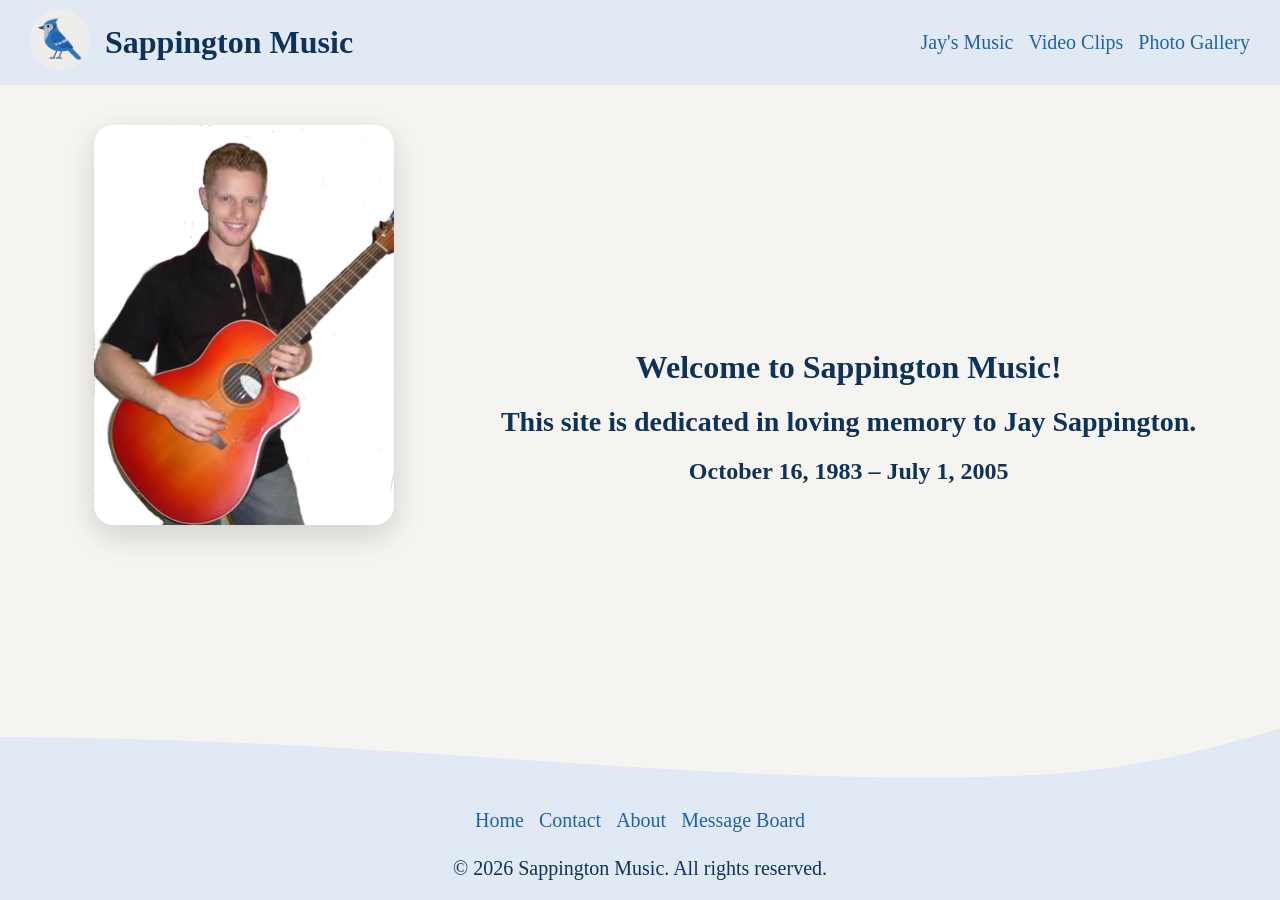
<file: index.html>
<!DOCTYPE html>
<html lang="en">
<head>
    <meta charset="UTF-8">
    <meta name="viewport" content="width=device-width, initial-scale=1.0">
    <title>Sappington Music</title>
    <link rel="stylesheet" href="css/styles.css">
</head>
<body>

    <header>
        <div class="header-title">
            <a href="#"><img src="images/sm-icon.png" alt="Sappington Music blue jay icon"></a>
            <h1>Sappington Music</h1>
        </div>
        <nav class="header-nav">
            <a href="music.html">Jay's Music</a>
            <a href="videos.html">Video Clips</a>
            <a href="photos.html">Photo Gallery</a>
        </nav>
    </header>

    <main>
        <img class="jay" src="images/jay-home-pic.jpg" alt="Picture of Jay Sappington holding a guitar">
        <div class="homepage-txt">
            <h1>Welcome to Sappington Music!</h1>
            <h2>This site is dedicated in loving memory to Jay Sappington.</h2>
            <h3>October 16, 1983 – July 1, 2005</h3>
        </div>
    </main>

    <footer>
        <svg class="footer-wave" viewBox="0 0 1440 120" preserveAspectRatio="none" xmlns="http://w3.org">
            <path d="M0,45 C450,45 800,105 1150,90 C1280,85 1370,55 1440,35 L1440,120 L0,120 Z" fill="#e1e9f5"></path>
        </svg>
        <div class="main-footer">
            <nav class="footer-nav">
                <a href="#">Home</a>
                <a href="contact.html">Contact</a>
                <a href="about.html">About</a>
                <a href="https://www.legacy.com/us/obituaries/news-journalonline/name/jay-sappington-obituary?id=26645631" target="_blank" rel="noopener noreferrer">Message Board</a>
            </nav>
            <p class="copyright">&copy; 2026 Sappington Music. All rights reserved.</p>
        </div>
    </footer>

</body>
</html>
</file>
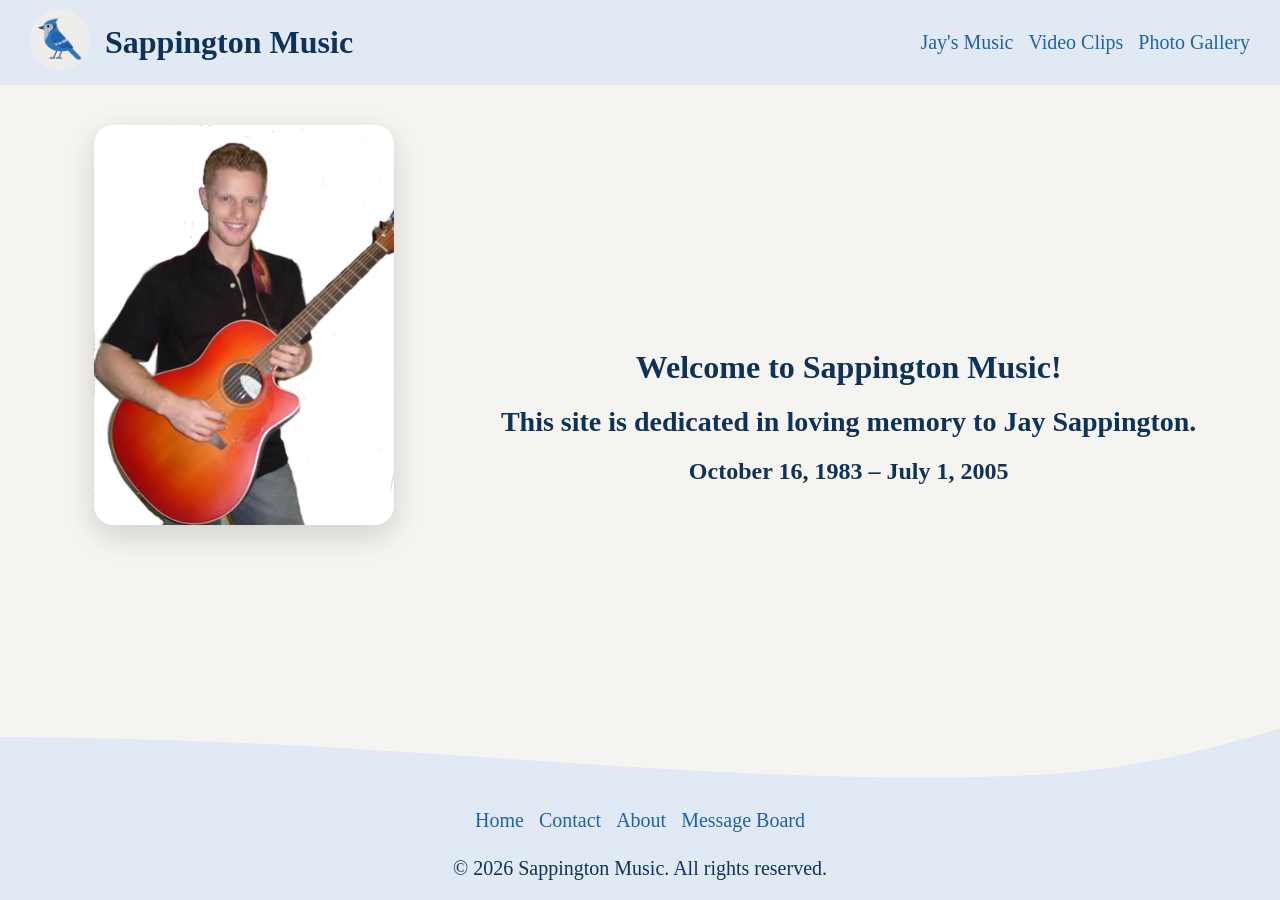
<file: html/index.html>
<!DOCTYPE html>
<html lang="en">
<head>
    <meta charset="UTF-8">
    <meta name="viewport" content="width=device-width, initial-scale=1.0">
    <title>Sappington Music</title>
    <link rel="stylesheet" href="../css/styles.css">
</head>
<body>

    <header>
        <div class="header-title">
            <a href="#"><img src="../images/sm-icon.png" alt="Sappington Music blue jay icon"></a>
            <h1>Sappington Music</h1>
        </div>
        <nav class="header-nav">
            <a href="music.html">Jay's Music</a>
            <a href="videos.html">Video Clips</a>
            <a href="photos.html">Photo Gallery</a>
        </nav>
    </header>

    <main>
        <img class="jay" src="../images/jay-home-pic.jpg" alt="Picture of Jay Sappington holding a guitar">
        <div class="homepage-txt">
            <h1>Welcome to Sappington Music!</h1>
            <h2>This site is dedicated in loving memory to Jay Sappington.</h2>
            <h3>October 16, 1983 – July 1, 2005</h3>
        </div>
    </main>

    <footer>
        <svg class="footer-wave" viewBox="0 0 1440 120" preserveAspectRatio="none" xmlns="http://w3.org">
            <path d="M0,45 C450,45 800,105 1150,90 C1280,85 1370,55 1440,35 L1440,120 L0,120 Z" fill="#e1e9f5"></path>
        </svg>
        <div class="main-footer">
            <nav class="footer-nav">
                <a href="#.html">Home</a>
                <a href="contact.html">Contact</a>
                <a href="about.html">About</a>
                <a href="https://www.legacy.com/us/obituaries/news-journalonline/name/jay-sappington-obituary?id=26645631" target="_blank" rel="noopener noreferrer">Message Board</a>
            </nav>
            <p class="copyright">&copy; 2026 Sappington Music. All rights reserved.</p>
        </div>
    </footer>

</body>
</html>
</file>
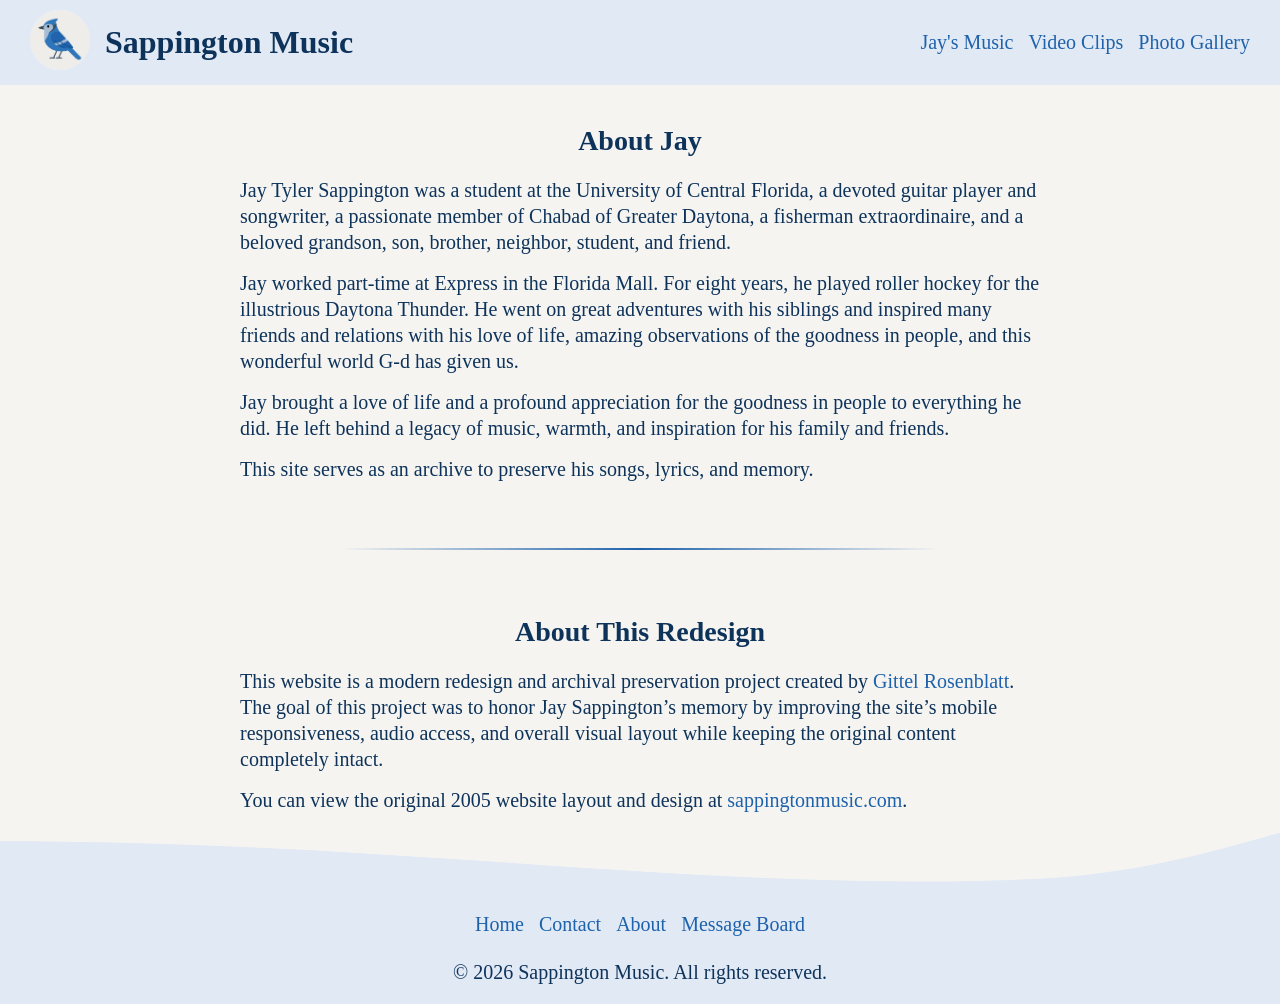
<file: about.html>
<!DOCTYPE html>
<html lang="en">
<head>
    <meta charset="UTF-8">
    <meta name="viewport" content="width=device-width, initial-scale=1.0">
    <title>Sappington Music - About</title>
    <link rel="stylesheet" href="css/styles.css">
</head>
<body>

    <header>
        <div class="header-title">
            <a href="index.html"><img src="images/sm-icon.png" alt="Sappington Music blue jay icon"></a>
            <h1>Sappington Music</h1>
        </div>
        <nav class="header-nav">
            <a href="music.html">Jay's Music</a>
            <a href="videos.html">Video Clips</a>
            <a href="photos.html">Photo Gallery</a>
        </nav>
    </header>

    <main class="about-main">
        <div class="about-jay">
            <h2>About Jay</h2>
            <div class="about">
                <p>Jay Tyler Sappington was a student at the University of Central Florida, a devoted guitar player and songwriter, a passionate member of Chabad of Greater Daytona, a fisherman extraordinaire, and a beloved grandson, son, brother, neighbor, student, and friend.</p>
                <p>Jay worked part-time at Express in the Florida Mall. For eight years, he played roller hockey for the illustrious Daytona Thunder. He went on great adventures with his siblings and inspired many friends and relations with his love of life, amazing observations of the goodness in people, and this wonderful world G-d has given us.</p>
                <p>Jay brought a love of life and a profound appreciation for the goodness in people to everything he did. He left behind a legacy of music, warmth, and inspiration for his family and friends.</p>
                <p>This site serves as an archive to preserve his songs, lyrics, and memory.</p>
            </div>
        </div>
        <hr>
        <div class="about-redesign">
            <h2>About This Redesign</h2>
            <div class="about">
                <p>
                    This website is a modern redesign and archival preservation project created by 
                    <a href="https://github.com/gittel-rosenblatt" target="_blank" rel="noopener noreferrer">Gittel Rosenblatt</a>. 
                    The goal of this project was to honor Jay Sappington’s memory by improving the site’s mobile responsiveness, audio access, and overall visual layout while keeping the original content completely intact.
                </p>
                <p>
                    You can view the original 2005 website layout and design at 
                    <a href="http://sappingtonmusic.com" target="_blank" rel="noopener noreferrer">sappingtonmusic.com</a>.
                </p>
            </div>
        </div>
    </main>

    <footer>
        <svg class="footer-wave" viewBox="0 0 1440 120" preserveAspectRatio="none" xmlns="http://w3.org">
            <path d="M0,45 C450,45 800,105 1150,90 C1280,85 1370,55 1440,35 L1440,120 L0,120 Z" fill="#e1e9f5"></path>
        </svg>
        <div class="main-footer">
            <nav class="footer-nav">
                <a href="index.html">Home</a>
                <a href="contact.html">Contact</a>
                <a href="#">About</a>
                <a href="https://www.legacy.com/us/obituaries/news-journalonline/name/jay-sappington-obituary?id=26645631" target="_blank" rel="noopener noreferrer">Message Board</a>
            </nav>
            <p class="copyright">&copy; 2026 Sappington Music. All rights reserved.</p>
        </div>
    </footer>

</body>
</html>
</file>
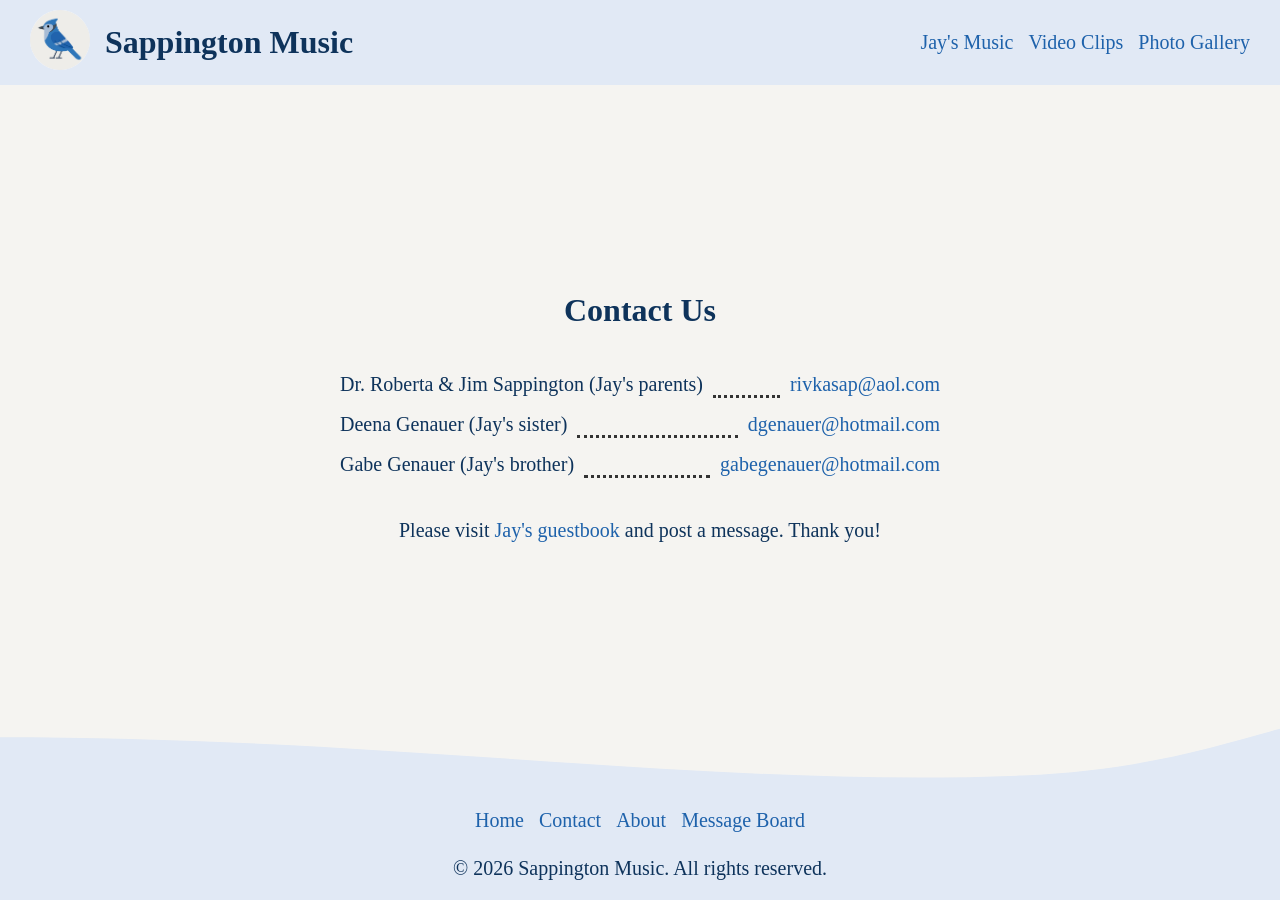
<file: contact.html>
<!DOCTYPE html>
<html lang="en">
<head>
    <meta charset="UTF-8">
    <meta name="viewport" content="width=device-width, initial-scale=1.0">
    <title>Sappington Music - Contact</title>
    <link rel="stylesheet" href="css/styles.css">
</head>
<body>

    <header>
        <div class="header-title">
            <a href="index.html"><img src="images/sm-icon.png" alt="Sappington Music blue jay icon"></a>
            <h1>Sappington Music</h1>
        </div>
        <nav class="header-nav">
            <a href="music.html">Jay's Music</a>
            <a href="videos.html">Video Clips</a>
            <a href="photos.html">Photo Gallery</a>
        </nav>
    </header>

    <main>
        <div class="homepage-txt">
            <h1>Contact Us</h1>
            <div class="emails">
                <ul>
                    <li>
                        <span class="person-name">Dr. Roberta & Jim Sappington (Jay's parents) </span>
                        <span class="person-email"><a href="mailto:rivkasap@aol.com">rivkasap@aol.com</a></span>
                    </li>
                    <li>
                        <span class="person-name">Deena Genauer (Jay's sister)</span>
                        <span class="person-email"><a href="mailto:dgenauer@hotmail.com">dgenauer@hotmail.com</a></span>
                    </li>
                    <li>
                        <span class="person-name">Gabe Genauer (Jay's brother)</span>
                        <span class="person-email"><a href="mailto:gabegenauer@hotmail.com">gabegenauer@hotmail.com</a></span>
                    </li>
                </ul>
            </div>
            <p>Please visit <a href="https://www.legacy.com/us/obituaries/news-journalonline/name/jay-sappington-obituary?id=26645631" target="_blank" rel="noopener noreferrer">Jay's guestbook</a> and post a message. Thank you!</p>
        </div>
    </main>

    <footer>
        <svg class="footer-wave" viewBox="0 0 1440 120" preserveAspectRatio="none" xmlns="http://w3.org">
            <path d="M0,45 C450,45 800,105 1150,90 C1280,85 1370,55 1440,35 L1440,120 L0,120 Z" fill="#e1e9f5"></path>
        </svg>
        <div class="main-footer">
            <nav class="footer-nav">
                <a href="index.html">Home</a>
                <a href="#">Contact</a>
                <a href="about.html">About</a>
                <a href="https://www.legacy.com/us/obituaries/news-journalonline/name/jay-sappington-obituary?id=26645631" target="_blank" rel="noopener noreferrer">Message Board</a>
            </nav>
            <p class="copyright">&copy; 2026 Sappington Music. All rights reserved.</p>
        </div>
    </footer>

</body>
</html>
</file>
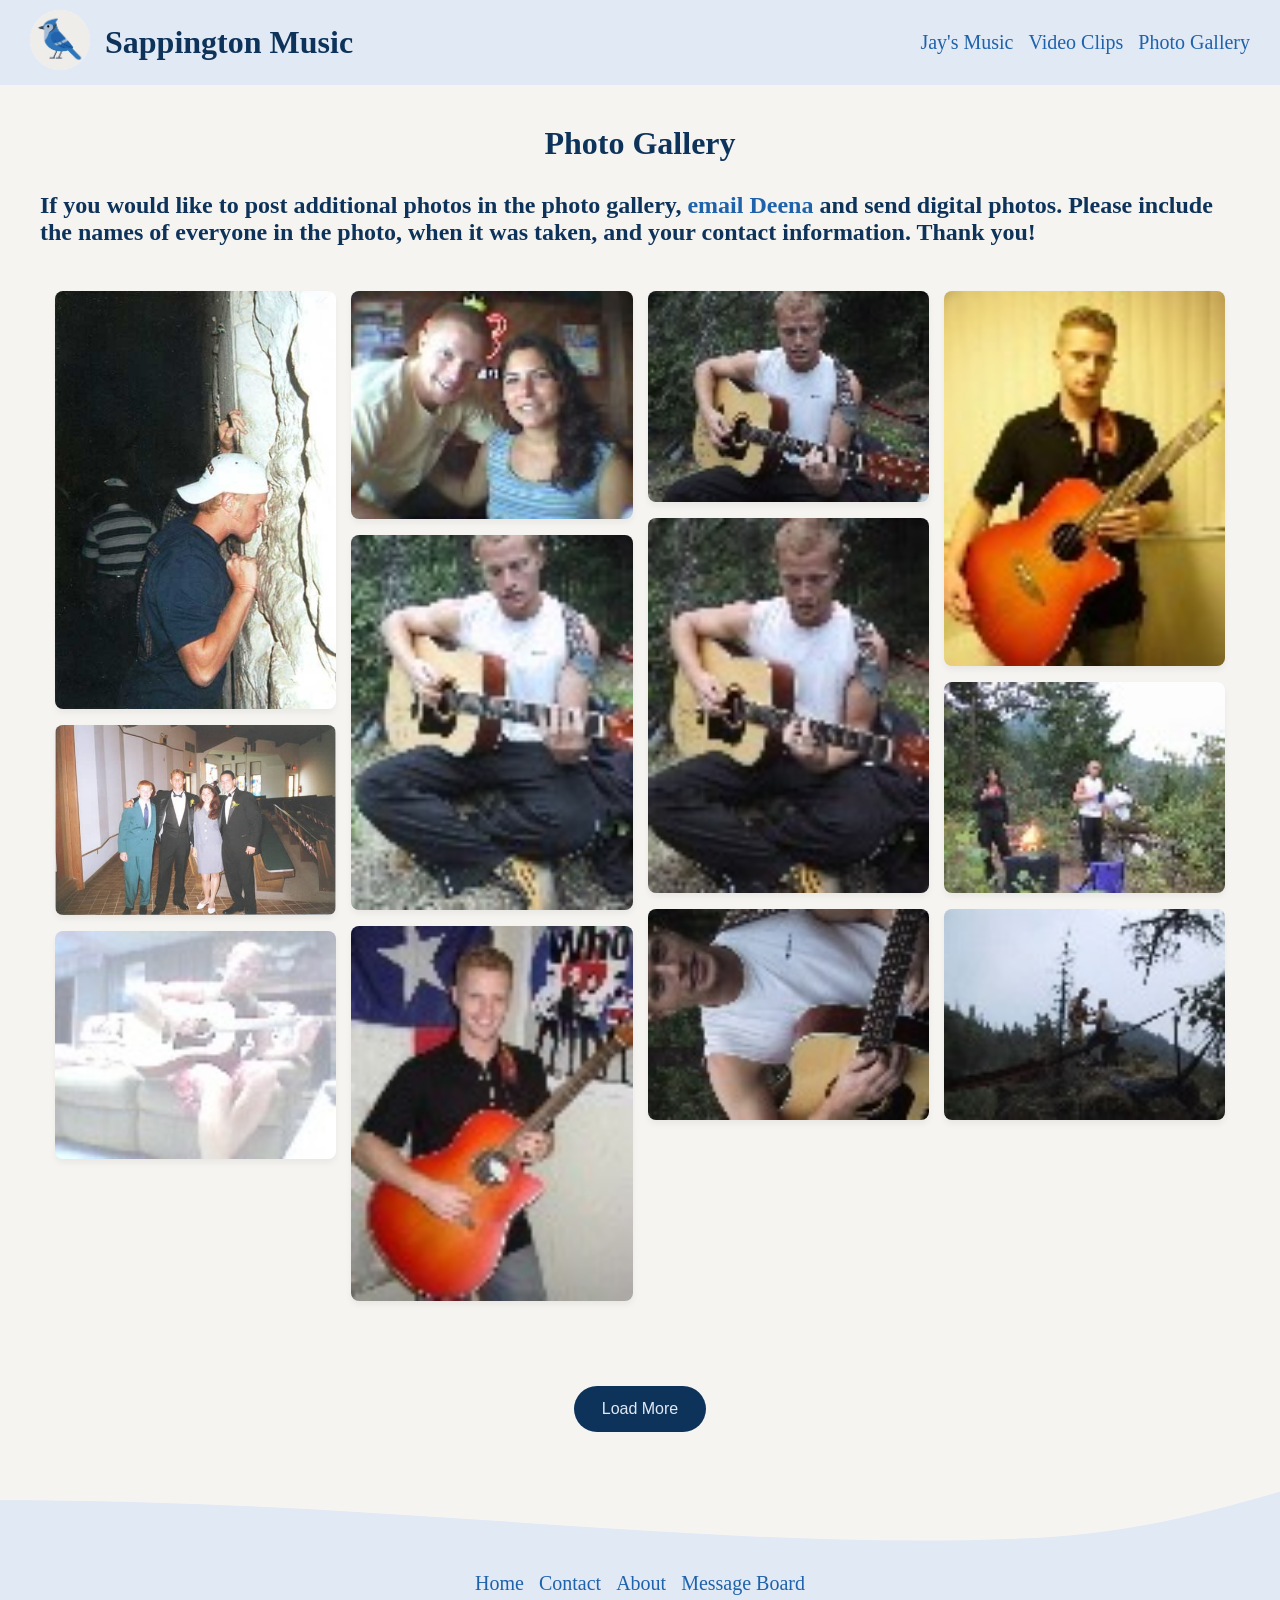
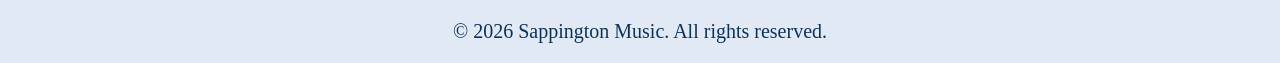
<file: photos.html>
<!DOCTYPE html>
<html lang="en">
<head>
    <meta charset="UTF-8">
    <meta name="viewport" content="width=device-width, initial-scale=1.0">
    <title>Sappington Music - Photo Gallery</title>
    <link rel="stylesheet" href="css/styles.css">
    <script src="sappington.js" defer></script>
</head>
<body>

    <header>
        <div class="header-title">
            <a href="index.html"><img src="images/sm-icon.png" alt="Sappington Music blue jay icon"></a>
            <h1>Sappington Music</h1>
        </div>
        <nav class="header-nav">
            <a href="music.html">Jay's Music</a>
            <a href="videos.html">Video Clips</a>
            <a href="#">Photo Gallery</a>
        </nav>
    </header>

    <main class="photos-main">
        <h1>Photo Gallery</h1>
        <h3>If you would like to post additional photos in the photo gallery, <a href="mailto:dgenauer@hotmail.com">email Deena</a> and send digital photos. Please include the names of everyone in the photo, when it was taken, and your contact information. Thank you!</h3>
        <div class="masonry-gallery">
            <div class="gallery-item"><img src="photos/photo1.jpg" alt="Photo 1"></div>
            <div class="gallery-item"><img src="photos/photo2.jpg" alt="Photo 2"></div>
            <div class="gallery-item"><img src="photos/photo3.jpg" alt="Photo 3"></div>
            <div class="gallery-item"><img src="photos/photo4.jpg" alt="Photo 4"></div>
            <div class="gallery-item"><img src="photos/photo5.jpg" alt="Photo 5"></div>
            <div class="gallery-item"><img src="photos/photo6.jpg" alt="Photo 6"></div>
            <div class="gallery-item"><img src="photos/photo7.jpg" alt="Photo 7"></div>
            <div class="gallery-item"><img src="photos/photo8.jpg" alt="Photo 8"></div>
            <div class="gallery-item"><img src="photos/photo9.jpg" alt="Photo 9"></div>
            <div class="gallery-item"><img src="photos/photo10.jpg" alt="Photo 10"></div>
            <div class="gallery-item"><img src="photos/photo11.jpg" alt="Photo 11"></div>
            <div class="gallery-item"><img src="photos/photo12.jpg" alt="Photo 12"></div>
            <div class="gallery-item hidden"><img src="photos/photo13.jpg" alt="Photo 13"></div>
            <div class="gallery-item hidden"><img src="photos/photo14.jpg" alt="Photo 14"></div>
            <div class="gallery-item hidden"><img src="photos/photo15.jpg" alt="Photo 15"></div>
            <div class="gallery-item hidden"><img src="photos/photo16.jpg" alt="Photo 16"></div>
            <div class="gallery-item hidden"><img src="photos/photo17.jpg" alt="Photo 17"></div>
            <div class="gallery-item hidden"><img src="photos/photo18.jpg" alt="Photo 18"></div>
            <div class="gallery-item hidden"><img src="photos/photo19.jpg" alt="Photo 19"></div>
            <div class="gallery-item hidden"><img src="photos/photo20.jpg" alt="Photo 20"></div>
            <div class="gallery-item hidden"><img src="photos/photo21.jpg" alt="Photo 21"></div>
            <div class="gallery-item hidden"><img src="photos/photo22.jpg" alt="Photo 22"></div>
            <div class="gallery-item hidden"><img src="photos/photo23.jpg" alt="Photo 23"></div>
            <div class="gallery-item hidden"><img src="photos/photo24.jpg" alt="Photo 24"></div>
            <div class="gallery-item hidden"><img src="photos/photo25.jpg" alt="Photo 25"></div>
            <div class="gallery-item hidden"><img src="photos/photo26.jpg" alt="Photo 26"></div>
            <div class="gallery-item hidden"><img src="photos/photo27.jpg" alt="Photo 27"></div>
            <div class="gallery-item hidden"><img src="photos/photo28.jpg" alt="Photo 28"></div>
            <div class="gallery-item hidden"><img src="photos/photo29.jpg" alt="Photo 29"></div>
            <div class="gallery-item hidden"><img src="photos/photo30.jpg" alt="Photo 30"></div>
            <div class="gallery-item hidden"><img src="photos/photo31.jpg" alt="Photo 31"></div>
            <div class="gallery-item hidden"><img src="photos/photo32.jpg" alt="Photo 32"></div>
            <div class="gallery-item hidden"><img src="photos/photo33.jpg" alt="Photo 33"></div>
            <div class="gallery-item hidden"><img src="photos/photo34.jpg" alt="Photo 34"></div>
            <div class="gallery-item hidden"><img src="photos/photo35.jpg" alt="Photo 35"></div>
            <div class="gallery-item hidden"><img src="photos/photo36.jpg" alt="Photo 36"></div>
            <div class="gallery-item hidden"><img src="photos/photo37.jpg" alt="Photo 37"></div>
            <div class="gallery-item hidden"><img src="photos/photo38.jpg" alt="Photo 38"></div>
            <div class="gallery-item hidden"><img src="photos/photo39.jpg" alt="Photo 39"></div>
            <div class="gallery-item hidden"><img src="photos/photo40.jpg" alt="Photo 40"></div>
            <div class="gallery-item hidden"><img src="photos/photo41.jpg" alt="Photo 41"></div>
            <div class="gallery-item hidden"><img src="photos/photo42.jpg" alt="Photo 42"></div>
            <div class="gallery-item hidden"><img src="photos/photo43.jpg" alt="Photo 43"></div>
            <div class="gallery-item hidden"><img src="photos/photo44.jpg" alt="Photo 44"></div>
            <div class="gallery-item hidden"><img src="photos/photo45.jpg" alt="Photo 45"></div>
            <div class="gallery-item hidden"><img src="photos/photo46.jpg" alt="Photo 46"></div>
            <div class="gallery-item hidden"><img src="photos/photo47.jpg" alt="Photo 47"></div>
            <div class="gallery-item hidden"><img src="photos/photo48.jpg" alt="Photo 48"></div>
            <div class="gallery-item hidden"><img src="photos/photo49.jpg" alt="Photo 49"></div>
            <div class="gallery-item hidden"><img src="photos/photo50.jpg" alt="Photo 50"></div>
            <div class="gallery-item hidden"><img src="photos/photo51.jpg" alt="Photo 51"></div>
            <div class="gallery-item hidden"><img src="photos/photo52.jpg" alt="Photo 52"></div>
            <div class="gallery-item hidden"><img src="photos/photo53.jpg" alt="Photo 53"></div>
            <div class="gallery-item hidden"><img src="photos/photo54.jpg" alt="Photo 54"></div>
            <div class="gallery-item hidden"><img src="photos/photo55.jpg" alt="Photo 55"></div>
            <div class="gallery-item hidden"><img src="photos/photo56.jpg" alt="Photo 56"></div>
            <div class="gallery-item hidden"><img src="photos/photo57.jpg" alt="Photo 57"></div>
            <div class="gallery-item hidden"><img src="photos/photo58.jpg" alt="Photo 58"></div>
            <div class="gallery-item hidden"><img src="photos/photo59.jpg" alt="Photo 59"></div>
            <div class="gallery-item hidden"><img src="photos/photo60.jpg" alt="Photo 60"></div>
        </div>

        <div class="btn-container">
            <button id="load-more-btn">Load More</button>
        </div>
    </main>

    <footer>
        <svg class="footer-wave" viewBox="0 0 1440 120" preserveAspectRatio="none" xmlns="http://w3.org">
            <path d="M0,45 C450,45 800,105 1150,90 C1280,85 1370,55 1440,35 L1440,120 L0,120 Z" fill="#e1e9f5"></path>
        </svg>
        <div class="main-footer">
            <nav class="footer-nav">
                <a href="index.html">Home</a>
                <a href="contact.html">Contact</a>
                <a href="about.html">About</a>
                <a href="https://www.legacy.com/us/obituaries/news-journalonline/name/jay-sappington-obituary?id=26645631" target="_blank" rel="noopener noreferrer">Message Board</a>
            </nav>
            <p class="copyright">&copy; 2026 Sappington Music. All rights reserved.</p>
        </div>
    </footer>

</body>
</html>
</file>
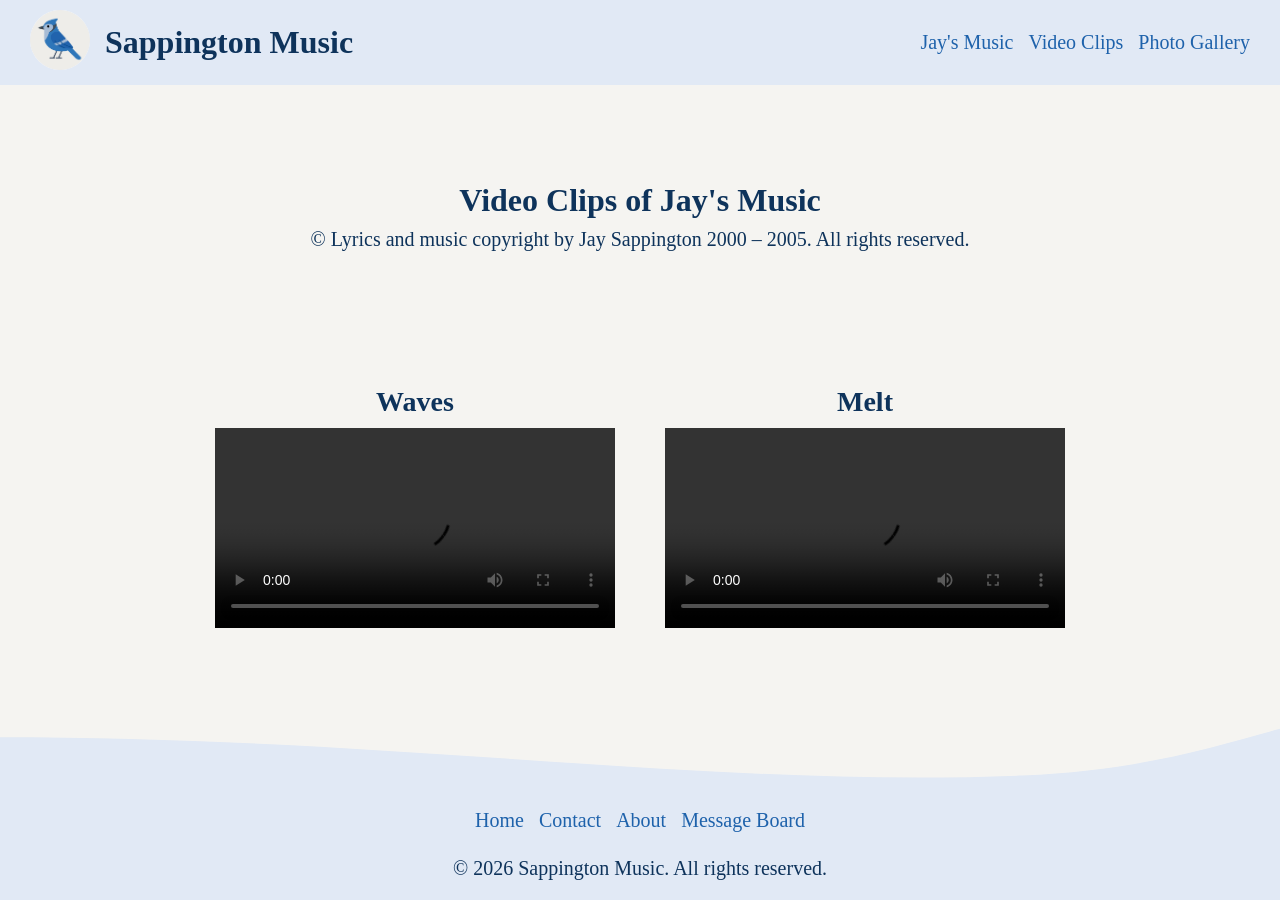
<file: videos.html>
<!DOCTYPE html>
<html lang="en">
<head>
    <meta charset="UTF-8">
    <meta name="viewport" content="width=device-width, initial-scale=1.0">
    <title>Sappington Music - Video Clips</title>
    <link rel="stylesheet" href="css/styles.css">
</head>
<body>

    <header>
        <div class="header-title">
            <a href="index.html"><img src="images/sm-icon.png" alt="Sappington Music blue jay icon"></a>
            <h1>Sappington Music</h1>
        </div>
        <nav class="header-nav">
            <a href="music.html">Jay's Music</a>
            <a href="#">Video Clips</a>
            <a href="photos.html">Photo Gallery</a>
        </nav>
    </header>

    <main class="music-main">
        <div class="music-header">
            <h1>Video Clips of Jay's Music</h1>
            <p>&copy; Lyrics and music copyright by Jay Sappington 2000 – 2005. All rights reserved.</p>
        </div>

        <div class="music">
            <div class="music-section live-shows">
                <div class="videos">

                    <div class="video">
                        <h2>Waves</h2>
                        <video width="640" height="360" controls>
                            <source src="video-clips/waves.mp4" type="video/mp4">
                            Your browser does not support the video tag.
                        </video>
                    </div>

                    <div class="video">
                        <h2>Melt</h2>
                        <video width="640" height="360" controls>
                            <source src="video-clips/melt.mp4" type="video/mp4">
                            Your browser does not support the video tag.
                        </video>
                    </div>

                </div>
            </div>
        </div>
    </main>

    <footer>
        <svg class="footer-wave" viewBox="0 0 1440 120" preserveAspectRatio="none" xmlns="http://w3.org">
            <path d="M0,45 C450,45 800,105 1150,90 C1280,85 1370,55 1440,35 L1440,120 L0,120 Z" fill="#e1e9f5"></path>
        </svg>
        <div class="main-footer">
            <nav class="footer-nav">
                <a href="index.html">Home</a>
                <a href="contact.html">Contact</a>
                <a href="about.html">About</a>
                <a href="https://www.legacy.com/us/obituaries/news-journalonline/name/jay-sappington-obituary?id=26645631" target="_blank" rel="noopener noreferrer">Message Board</a>
            </nav>
            <p class="copyright">&copy; 2026 Sappington Music. All rights reserved.</p>
        </div>
    </footer>

</body>
</html>
</file>
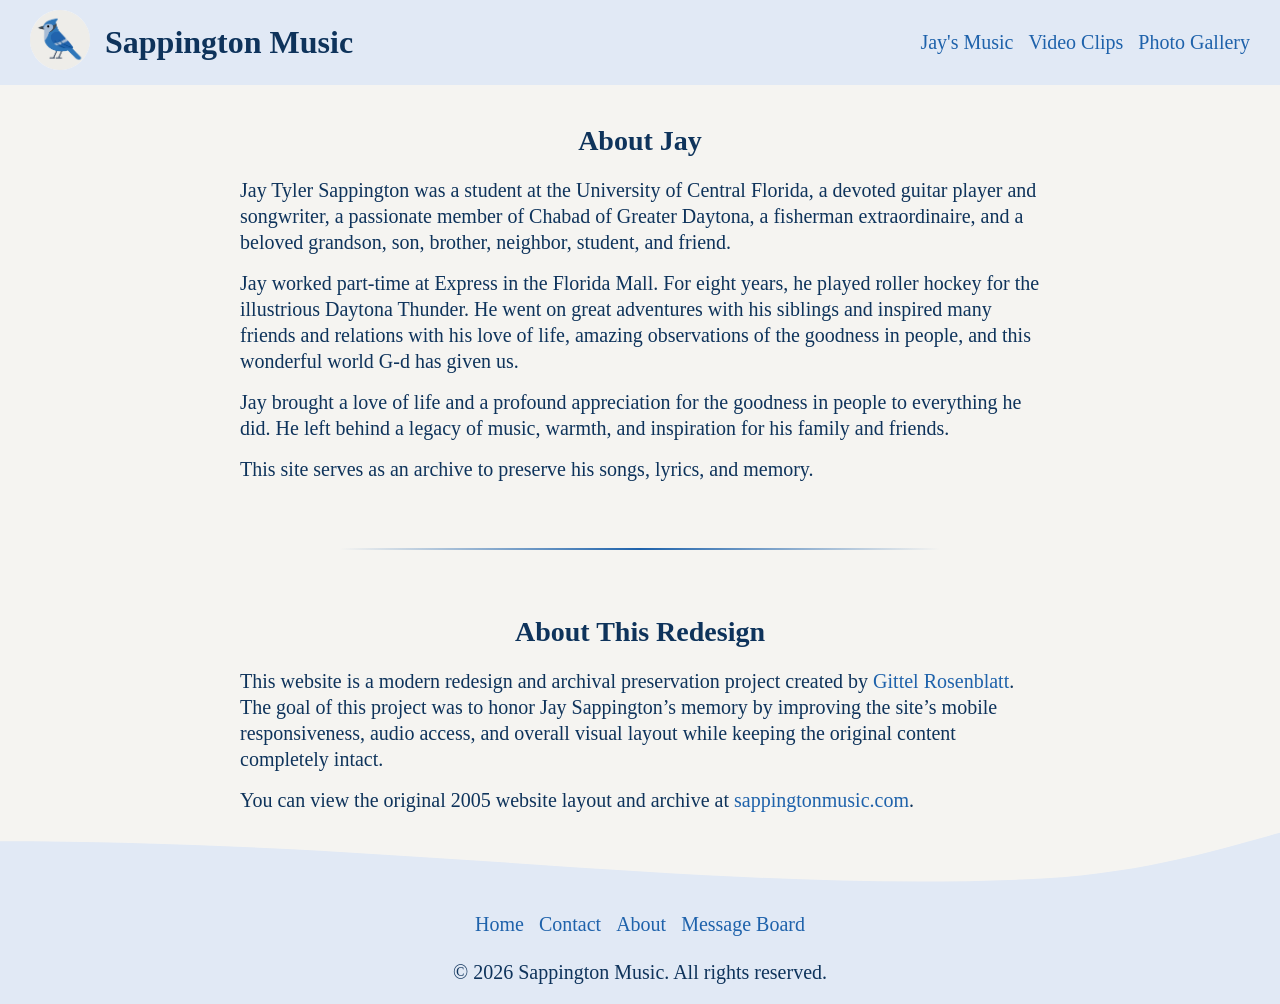
<file: html/about.html>
<!DOCTYPE html>
<html lang="en">
<head>
    <meta charset="UTF-8">
    <meta name="viewport" content="width=device-width, initial-scale=1.0">
    <title>Sappington Music - About</title>
    <link rel="stylesheet" href="../css/styles.css">
</head>
<body>

    <header>
        <div class="header-title">
            <a href="index.html"><img src="../images/sm-icon.png" alt="Sappington Music blue jay icon"></a>
            <h1>Sappington Music</h1>
        </div>
        <nav class="header-nav">
            <a href="music.html">Jay's Music</a>
            <a href="videos.html">Video Clips</a>
            <a href="photos.html">Photo Gallery</a>
        </nav>
    </header>

    <main class="about-main">
        <div class="about-jay">
            <h2>About Jay</h2>
            <div class="about">
                <p>Jay Tyler Sappington was a student at the University of Central Florida, a devoted guitar player and songwriter, a passionate member of Chabad of Greater Daytona, a fisherman extraordinaire, and a beloved grandson, son, brother, neighbor, student, and friend.</p>
                <p>Jay worked part-time at Express in the Florida Mall. For eight years, he played roller hockey for the illustrious Daytona Thunder. He went on great adventures with his siblings and inspired many friends and relations with his love of life, amazing observations of the goodness in people, and this wonderful world G-d has given us.</p>
                <p>Jay brought a love of life and a profound appreciation for the goodness in people to everything he did. He left behind a legacy of music, warmth, and inspiration for his family and friends.</p>
                <p>This site serves as an archive to preserve his songs, lyrics, and memory.</p>
            </div>
        </div>
        <hr>
        <div class="about-redesign">
            <h2>About This Redesign</h2>
            <div class="about">
                <p>
                    This website is a modern redesign and archival preservation project created by 
                    <a href="https://github.com/gittel-rosenblatt" target="_blank" rel="noopener noreferrer">Gittel Rosenblatt</a>. 
                    The goal of this project was to honor Jay Sappington’s memory by improving the site’s mobile responsiveness, audio access, and overall visual layout while keeping the original content completely intact.
                </p>
                <p>
                    You can view the original 2005 website layout and archive at 
                    <a href="http://sappingtonmusic.com" target="_blank" rel="noopener noreferrer">sappingtonmusic.com</a>.
                </p>
            </div>
        </div>
    </main>

    <footer>
        <svg class="footer-wave" viewBox="0 0 1440 120" preserveAspectRatio="none" xmlns="http://w3.org">
            <path d="M0,45 C450,45 800,105 1150,90 C1280,85 1370,55 1440,35 L1440,120 L0,120 Z" fill="#e1e9f5"></path>
        </svg>
        <div class="main-footer">
            <nav class="footer-nav">
                <a href="index.html">Home</a>
                <a href="contact.html">Contact</a>
                <a href="#">About</a>
                <a href="https://www.legacy.com/us/obituaries/news-journalonline/name/jay-sappington-obituary?id=26645631" target="_blank" rel="noopener noreferrer">Message Board</a>
            </nav>
            <p class="copyright">&copy; 2026 Sappington Music. All rights reserved.</p>
        </div>
    </footer>

</body>
</html>
</file>
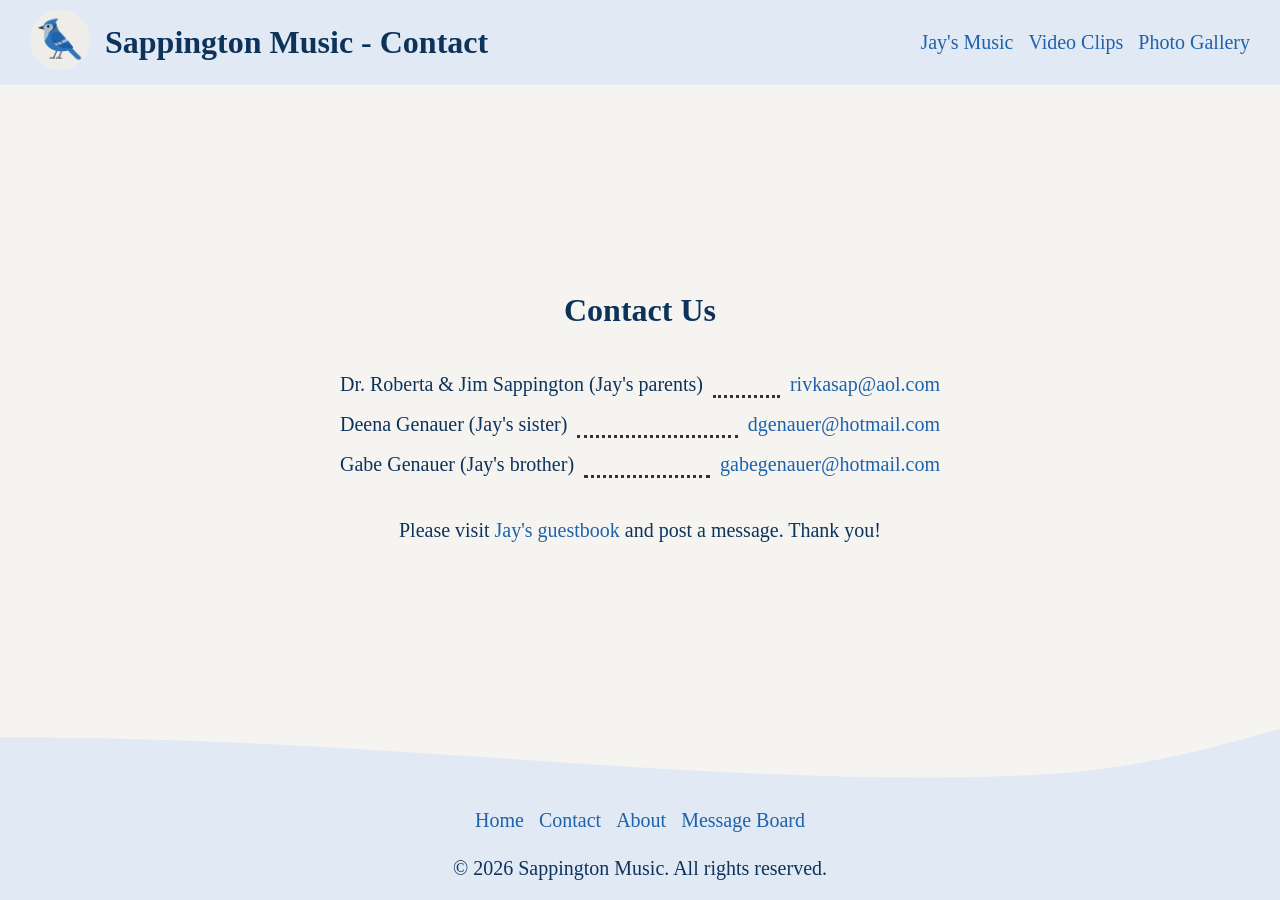
<file: html/contact.html>
<!DOCTYPE html>
<html lang="en">
<head>
    <meta charset="UTF-8">
    <meta name="viewport" content="width=device-width, initial-scale=1.0">
    <title>Sappington Music</title>
    <link rel="stylesheet" href="../css/styles.css">
</head>
<body>

    <header>
        <div class="header-title">
            <a href="index.html"><img src="../images/sm-icon.png" alt="Sappington Music blue jay icon"></a>
            <h1>Sappington Music - Contact</h1>
        </div>
        <nav class="header-nav">
            <a href="music.html">Jay's Music</a>
            <a href="videos.html">Video Clips</a>
            <a href="photos.html">Photo Gallery</a>
        </nav>
    </header>

    <main>
        <div class="homepage-txt">
            <h1>Contact Us</h1>
            <div class="emails">
                <ul>
                    <li>
                        <span class="person-name">Dr. Roberta & Jim Sappington (Jay's parents) </span>
                        <span class="person-email"><a href="mailto:rivkasap@aol.com">rivkasap@aol.com</a></span>
                    </li>
                    <li>
                        <span class="person-name">Deena Genauer (Jay's sister)</span>
                        <span class="person-email"><a href="mailto:dgenauer@hotmail.com">dgenauer@hotmail.com</a></span>
                    </li>
                    <li>
                        <span class="person-name">Gabe Genauer (Jay's brother)</span>
                        <span class="person-email"><a href="mailto:gabegenauer@hotmail.com">gabegenauer@hotmail.com</a></span>
                    </li>
                </ul>
            </div>
            <p>Please visit <a href="https://www.legacy.com/us/obituaries/news-journalonline/name/jay-sappington-obituary?id=26645631" target="_blank" rel="noopener noreferrer">Jay's guestbook</a> and post a message. Thank you!</p>
        </div>
    </main>

    <footer>
        <svg class="footer-wave" viewBox="0 0 1440 120" preserveAspectRatio="none" xmlns="http://w3.org">
            <path d="M0,45 C450,45 800,105 1150,90 C1280,85 1370,55 1440,35 L1440,120 L0,120 Z" fill="#e1e9f5"></path>
        </svg>
        <div class="main-footer">
            <nav class="footer-nav">
                <a href="index.html">Home</a>
                <a href="#">Contact</a>
                <a href="about.html">About</a>
                <a href="https://www.legacy.com/us/obituaries/news-journalonline/name/jay-sappington-obituary?id=26645631" target="_blank" rel="noopener noreferrer">Message Board</a>
            </nav>
            <p class="copyright">&copy; 2026 Sappington Music. All rights reserved.</p>
        </div>
    </footer>

</body>
</html>
</file>
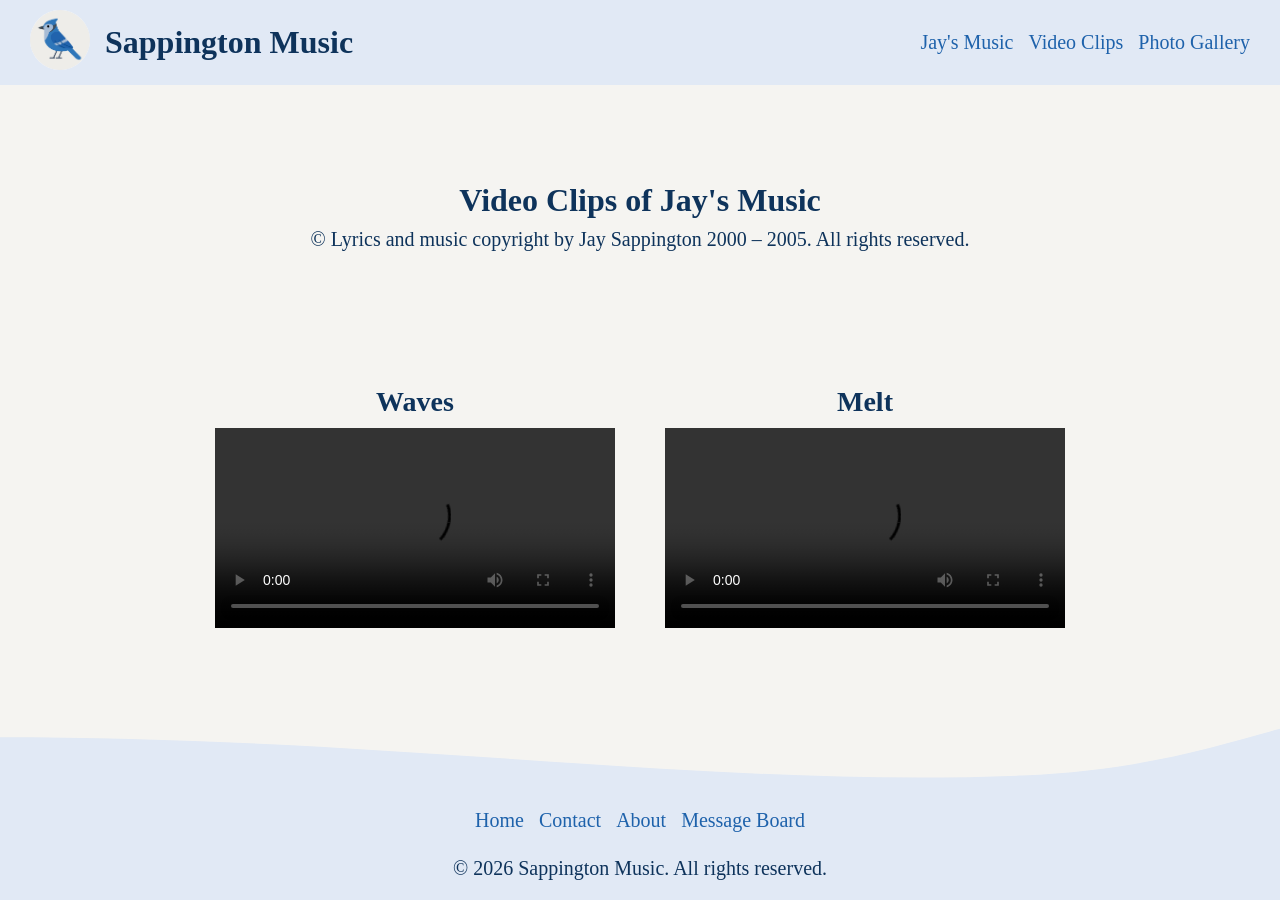
<file: html/videos.html>
<!DOCTYPE html>
<html lang="en">
<head>
    <meta charset="UTF-8">
    <meta name="viewport" content="width=device-width, initial-scale=1.0">
    <title>Sappington Music - Video Clips</title>
    <link rel="stylesheet" href="../css/styles.css">
</head>
<body>

    <header>
        <div class="header-title">
            <a href="index.html"><img src="../images/sm-icon.png" alt="Sappington Music blue jay icon"></a>
            <h1>Sappington Music</h1>
        </div>
        <nav class="header-nav">
            <a href="music.html">Jay's Music</a>
            <a href="#">Video Clips</a>
            <a href="photos.html">Photo Gallery</a>
        </nav>
    </header>

    <main class="music-main">
        <div class="music-header">
            <h1>Video Clips of Jay's Music</h1>
            <p>&copy; Lyrics and music copyright by Jay Sappington 2000 – 2005. All rights reserved.</p>
        </div>

        <div class="music">
            <div class="music-section live-shows">
                <div class="videos">

                    <div class="video">
                        <h2>Waves</h2>
                        <video width="640" height="360" controls>
                            <source src="../video-clips/waves.mp4" type="video/mp4">
                            Your browser does not support the video tag.
                        </video>
                    </div>

                    <div class="video">
                        <h2>Melt</h2>
                        <video width="640" height="360" controls>
                            <source src="../video-clips/melt.mp4" type="video/mp4">
                            Your browser does not support the video tag.
                        </video>
                    </div>

                </div>
            </div>
        </div>
    </main>

    <footer>
        <svg class="footer-wave" viewBox="0 0 1440 120" preserveAspectRatio="none" xmlns="http://w3.org">
            <path d="M0,45 C450,45 800,105 1150,90 C1280,85 1370,55 1440,35 L1440,120 L0,120 Z" fill="#e1e9f5"></path>
        </svg>
        <div class="main-footer">
            <nav class="footer-nav">
                <a href="index.html">Home</a>
                <a href="contact.html">Contact</a>
                <a href="about.html">About</a>
                <a href="https://www.legacy.com/us/obituaries/news-journalonline/name/jay-sappington-obituary?id=26645631" target="_blank" rel="noopener noreferrer">Message Board</a>
            </nav>
            <p class="copyright">&copy; 2026 Sappington Music. All rights reserved.</p>
        </div>
    </footer>

</body>
</html>
</file>
<file: css/styles.css>
:root {
    --bg-color: #f5f4f1;
    --header-color: #e1e9f5;
    --text-color: #0e335b;
    --light-text: #1e62ab;;
}

* {
    margin: 0;
    padding: 0;
    box-sizing: border-box;
}

html, body {
    min-height: 100dvh; 
    display: flex;
    flex-direction: column;
    margin: 0;
    padding: 0;
    overflow-x: hidden;
}

h1, h2, h3, p, a {
    margin: 0;
    padding: 0;
}

h1 {
    font-size: 2rem;
    color: var(--text-color)
}

h2 {
    font-size: 1.75rem;
    color: var(--text-color)
}

h3 {
    font-size: 1.5rem;
    color: var(--text-color)
}

p, a, ul, li {
    font-size: 1.25rem;
    color: var(--text-color)
}

a {
    text-decoration: none;
    color: var(--light-text);
    cursor: pointer;
    transition: color 0.3s ease;
}

h3 a {
    font-size: 1.5rem;
}

a:hover {
    text-decoration: underline;
    color: var(--text-color);
    text-underline-offset: 10px;
}

hr {
    border: none;
    height: 2px;
    background: linear-gradient(to right, transparent, var(--light-text), transparent);
    width: 50%; 
    margin: 1rem auto; 
}


header {
    display: flex;
    background-color: var(--header-color);
    justify-content: space-between;
    align-items: center;
    padding: 10px 30px;
}

header img {
    width: 60px;
    border-radius: 50%;
}

.header-title {
    display: flex;
    align-items: center;
    gap: 15px;
}

.header-nav {
    display: flex;
    align-items: center;
    gap: 15px;
}

main {
    display: flex;
    justify-content: space-around;
    background-color: var(--bg-color);
    flex: 1; 
    padding: 40px 40px 90px 40px;
}

.jay {
    height: 400px;
    border-radius: 20px;
    box-shadow: 0 10px 30px rgba(0, 0, 0, 0.15);
    margin: 0 20px 0 10px;
}

.emails {
    display: flex;
    justify-content: center;
    align-items: center;
    gap: 40px;
    padding: 15px;
}

.emails ul {
    list-style: none;
    width: 600px;
}

.emails li {
    display: flex;
    align-items: flex-end;
    font-size: 1.25rem;
    line-height: 2;
}

.person-name {
    display: flex;
    align-items: flex-end;
    flex-grow: 1;
}

.person-name::after {
    content: "";
    flex-grow: 1;
    margin: 0 10px 6px; 

    border-bottom: 3px dotted #333333; /* For dots (...) */
    /* border-bottom: 2px dashed #333333; */ /* For dashes (---) */
}

.person-email {
    flex-shrink: 0;
}

.about-main {
    display: flex;
    flex-direction: column;
    gap: 50px;
}

.about {
    display: flex;
    flex-direction: column;
    gap: 15px;
    width: 800px;
    line-height: 1.3;
}

.homepage-txt, .about-jay, .about-redesign {
    display: flex;
    flex-direction: column;
    align-items: center;
    justify-content: center;
    gap: 20px;
}

.music-main {
    display: flex;
    flex-direction: column;
    align-items: center;
}

.music-header {
    text-align: center;
    line-height: 1.5;
}

.music {
    display: flex;
    flex-direction: column;
    align-items: center;
    gap: 20px;
    padding: 10px 20px;
}

.music-section {
    display: flex;
    flex-direction: column;
    align-items: center;
    gap: 15px;
    padding: 20px;
}

.songs {
    display: grid;
    grid-template-columns: 1fr 1fr 1fr;
    gap: 15px;
}

.song {
    display: flex;
    flex-direction: column;
    gap: 5px;
}

.videos {
    display: grid;
    grid-template-columns: 1fr 1fr;
    gap: 50px;
}

.video {
    display: flex;
    flex-direction: column;
    align-items: center;
    gap: 10px;
}

.video video {
    width: 400px;
    height: auto;
}

.masonry-gallery {
    column-count: 4; 
    column-gap: 15px;
    padding: 15px;
    max-width: 1200px;
    margin: 0 auto;
}

.gallery-item {
    break-inside: avoid; 
    margin-bottom: 16px;  
    opacity: 1;
    transition: opacity 0.4s ease-in-out; 
}

.gallery-item img {
    width: 100%;
    height: auto; 
    display: block;
    border-radius: 8px; 
    box-shadow: 0 4px 6px rgba(0, 0, 0, 0.05); 
}

.gallery-item.hidden {
    display: none;
    opacity: 0;
}

.btn-container {
    text-align: center;
    margin: 40px 0;
}

.photos-main {
    display: flex;
    flex-direction: column;
    gap: 30px;
    align-items: center;
}

#load-more-btn {
    background-color: var(--text-color);
    color: var(--header-color);
    border: none;
    padding: 14px 28px;
    font-size: 16px;
    font-weight: 500;
    border-radius: 30px;
    cursor: pointer;
    transition: background-color 0.2s ease, transform 0.1s ease;
}

#load-more-btn:hover {
    background-color: var(--light-text); 
}

#load-more-btn:active {
    transform: scale(0.98);
}

@media (max-width: 1024px) {
  .masonry-gallery {
    column-count: 3;
  }
}

@media (max-width: 768px) {
    .masonry-gallery {
        column-count: 2; 
        column-gap: 12px;
    }
    .gallery-item {
        margin-bottom: 12px;
    }
}

@media (max-width: 480px) {
    .masonry-gallery {
        column-count: 1;  
    }
}


footer {
    display: flex;
    margin-top: auto; 
    background-color: var(--header-color);
    position: relative;
    flex-direction: column;
}

.footer-wave {
    position: absolute;
    top: -100px;
    left: 0;
    width: 100%;
    height: 102px; 
    display: block;
}

.footer-nav {
    display: flex;
    align-items: center;
    gap: 15px;
    padding-bottom: 15px;
}

.main-footer {
    display: flex;
    flex-direction: column;
    justify-content: center;
    align-items: center;
    gap: 10px;
    padding: 10px 20px 20px 20px;
}
</file>
